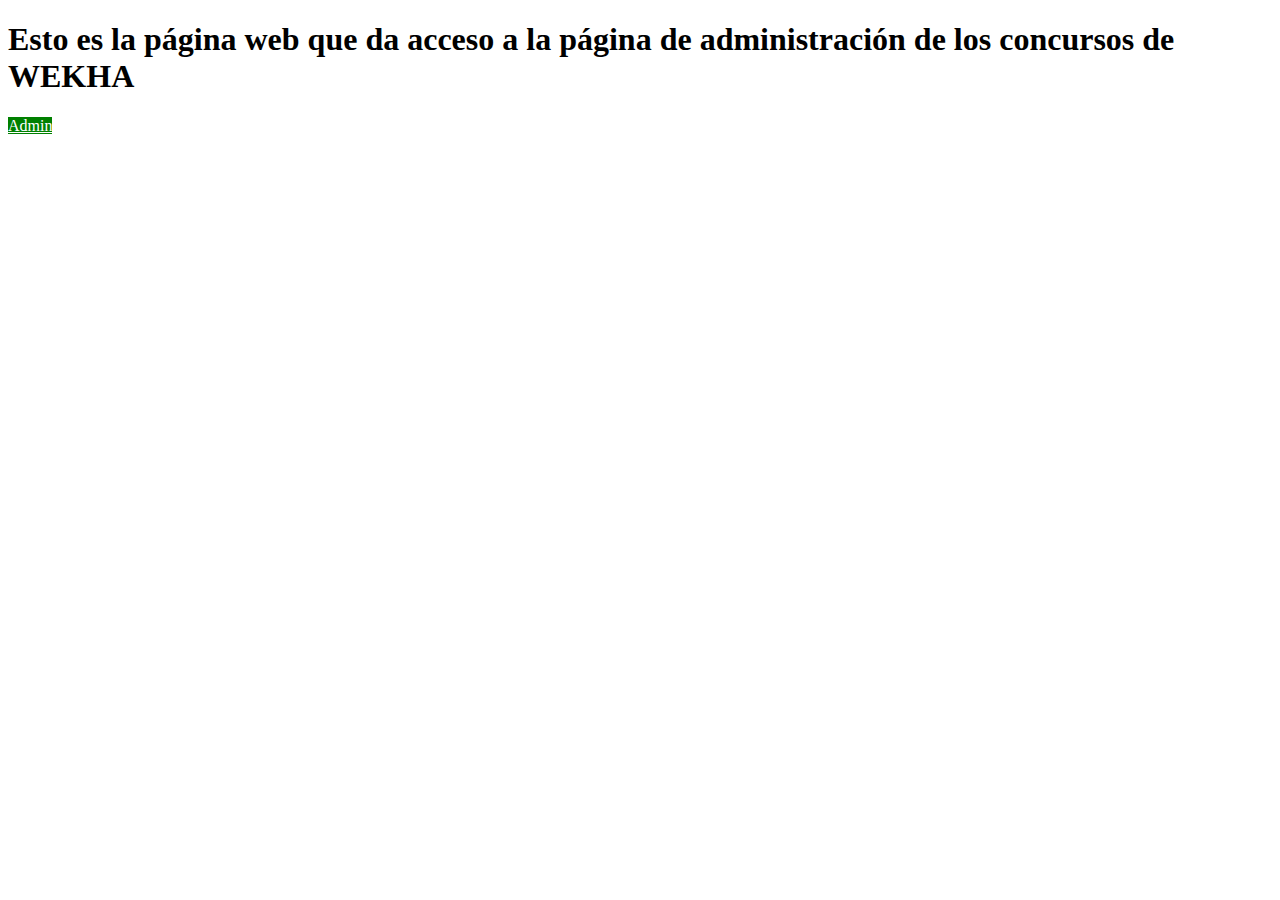
<file: database_access_api/templates/index.html>
<!DOCTYPE html>
<html lang="en">
<head>
    <meta charset="UTF-8">
    <title>WEKHA. El concurso</title>
    <!-- Style to create button -->
    <style>
        .GFG {
           width:100px;
           height:50px;
           background:green;
           border:yes;
           color:white;
        }
    </style>
</head>
<body>
    <h1>Esto es la página web que da acceso a la página de administración de los  concursos de WEKHA </h1>
        <!-- Adding link to the button on the onclick event -->
     <a href="http://localhost:5000/admin" class="GFG">Admin</a>
</body>
</html>
</file>
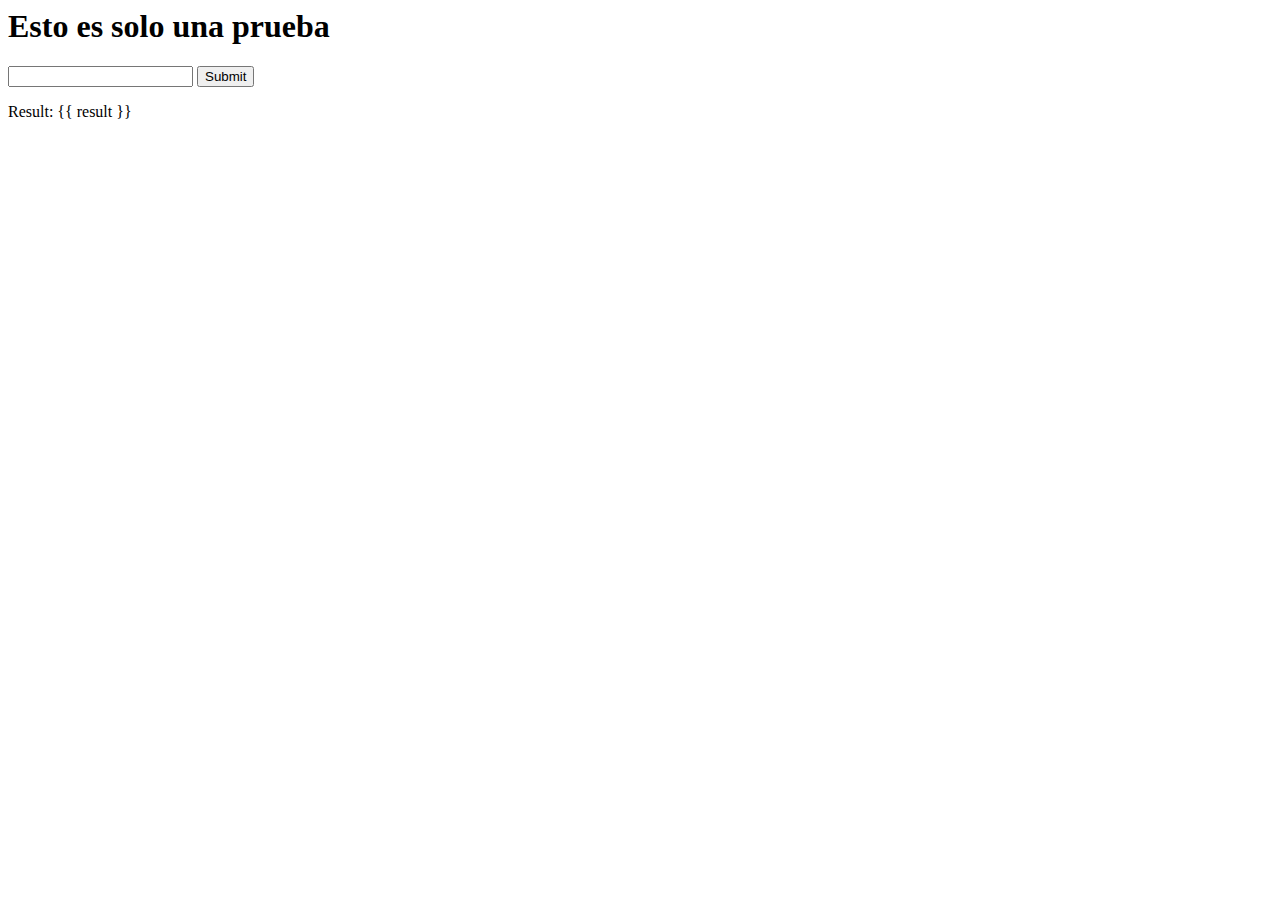
<file: database_access_api/templates/form.html>
<html lang="en">
<head>
    <meta charset="UTF-8">
    <title>Sample Form</title>
</head>
<body>
<h1>Esto es solo una prueba</h1>
<form method="post">
    <input type="number" name="num"/>
    <input type="submit">
</form>

<p>Result: {{ result }}</p>

</body>
</html>
</file>
